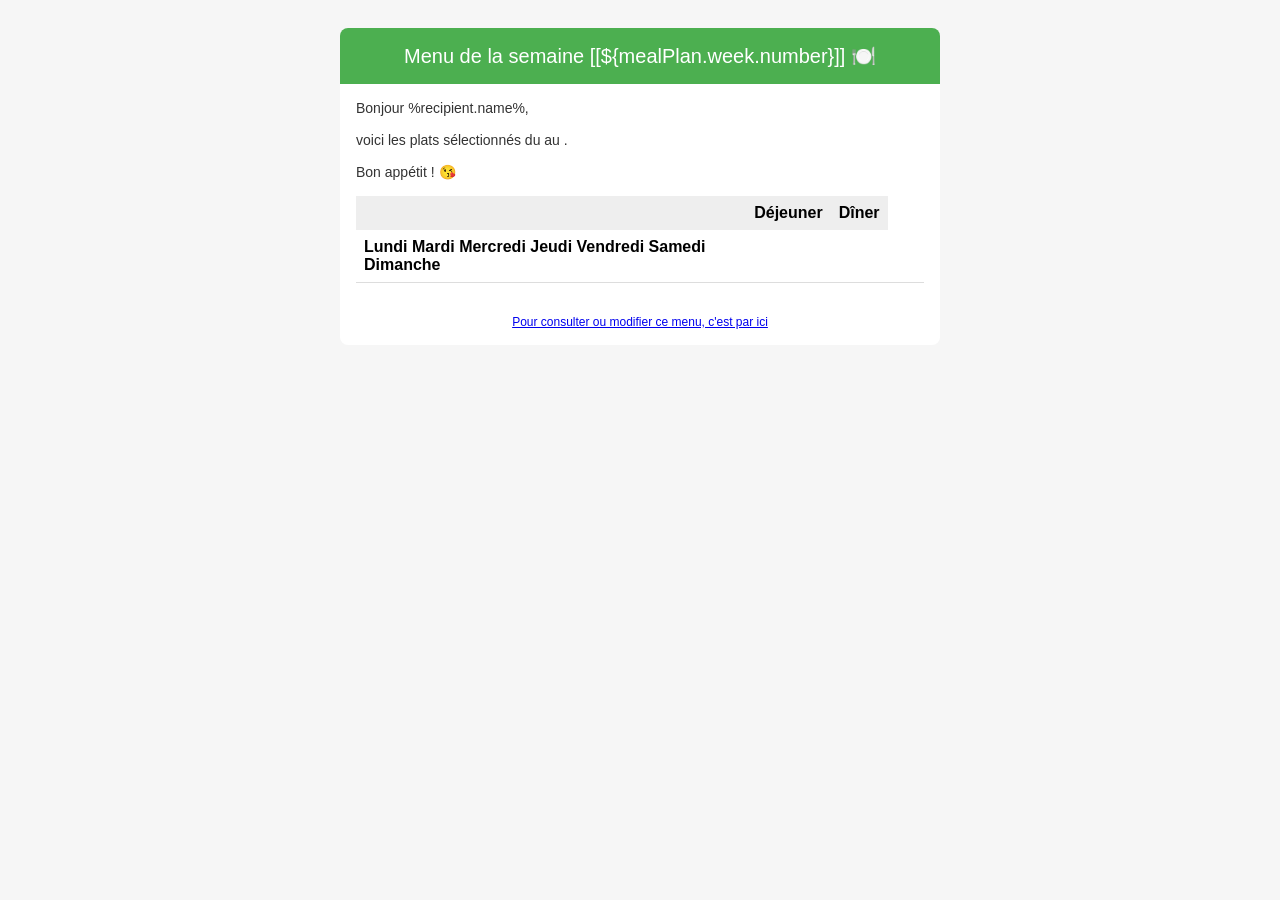
<file: src/main/resources/templates/meal-plan-mail.html>
<!DOCTYPE html>
<html xmlns:th="http://www.thymeleaf.org">
<head>
  <meta charset="UTF-8">
  <title th:text="'Menu de la semaine ' + ${mealPlan.week.number}"></title>
</head>
<body style="font-family: Arial, sans-serif; background-color: #f6f6f6; padding: 20px;">

<table width="100%" cellpadding="0" cellspacing="0" style="max-width: 600px; margin: auto; background: #ffffff; border-radius: 8px; overflow: hidden;">

  <!-- Header -->
  <tr>
    <td style="background-color: #4CAF50; color: white; text-align: center; padding: 16px; font-size: 20px;">
      Menu de la semaine [[${mealPlan.week.number}]] 🍽️
    </td>
  </tr>

  <!-- Intro -->
  <tr>
    <td style="padding: 16px; font-size: 14px; color: #333;">
      Bonjour %recipient.name%,<br/><br/>
      voici les plats sélectionnés du <span th:text="${#temporals.format(mealPlan.week.start, 'dd/MM')}"></span> au <span th:text="${#temporals.format(mealPlan.week.end, 'dd/MM')}"></span>.<br/><br/>
      Bon appétit ! 😘
    </td>
  </tr>

  <!-- Meal Table -->
  <tr>
    <td style="padding: 0 16px 16px 16px;">
      <table width="100%" cellpadding="8" cellspacing="0" style="border-collapse: collapse;">

        <!-- Table Header -->
        <tr style="background-color: #eeeeee; text-align: left;">
          <th>&nbsp;</th>
          <th>Déjeuner</th>
          <th>Dîner</th>
        </tr>

        <!-- Loop through meals -->
        <tr th:each="day : ${mealPlan.days}" style="border-bottom: 1px solid #dddddd;">
          <td style="font-weight: bold;">
            <span th:switch="${day.dayOfWeek.name()}">
              <span th:case="'MONDAY'">Lundi</span>
              <span th:case="'TUESDAY'">Mardi</span>
              <span th:case="'WEDNESDAY'">Mercredi</span>
              <span th:case="'THURSDAY'">Jeudi</span>
              <span th:case="'FRIDAY'">Vendredi</span>
              <span th:case="'SATURDAY'">Samedi</span>
              <span th:case="'SUNDAY'">Dimanche</span>
            </span>
          </td>
          <!-- LUNCH and DINNER -->
          <td th:if="${#lists.size(day.meals) == 2}" th:text="${day.meals[0]?.dish.label}"></td>
          <td th:if="${#lists.size(day.meals) == 2}" th:text="${day.meals[1]?.dish.label}"></td>

          <!-- DINNER only -->
          <td th:if="${#lists.size(day.meals) == 1}">&nbsp;</td>
          <td th:if="${#lists.size(day.meals) == 1}" th:text="${day.meals[0]?.dish.label}"></td>
        </tr>
      </table>
    </td>
  </tr>

  <!-- Footer -->
  <tr>
    <td style="padding: 16px; font-size: 12px; color: #777; text-align: center;">
      <a href="https://sasagui.fr/onmangequoi?year=[[${mealPlan.week.year}]]&week=[[${mealPlan.week.number}]]">
        Pour consulter ou modifier ce menu, c'est par ici
      </a>
    </td>
  </tr>

</table>

</body>
</html>
</file>
